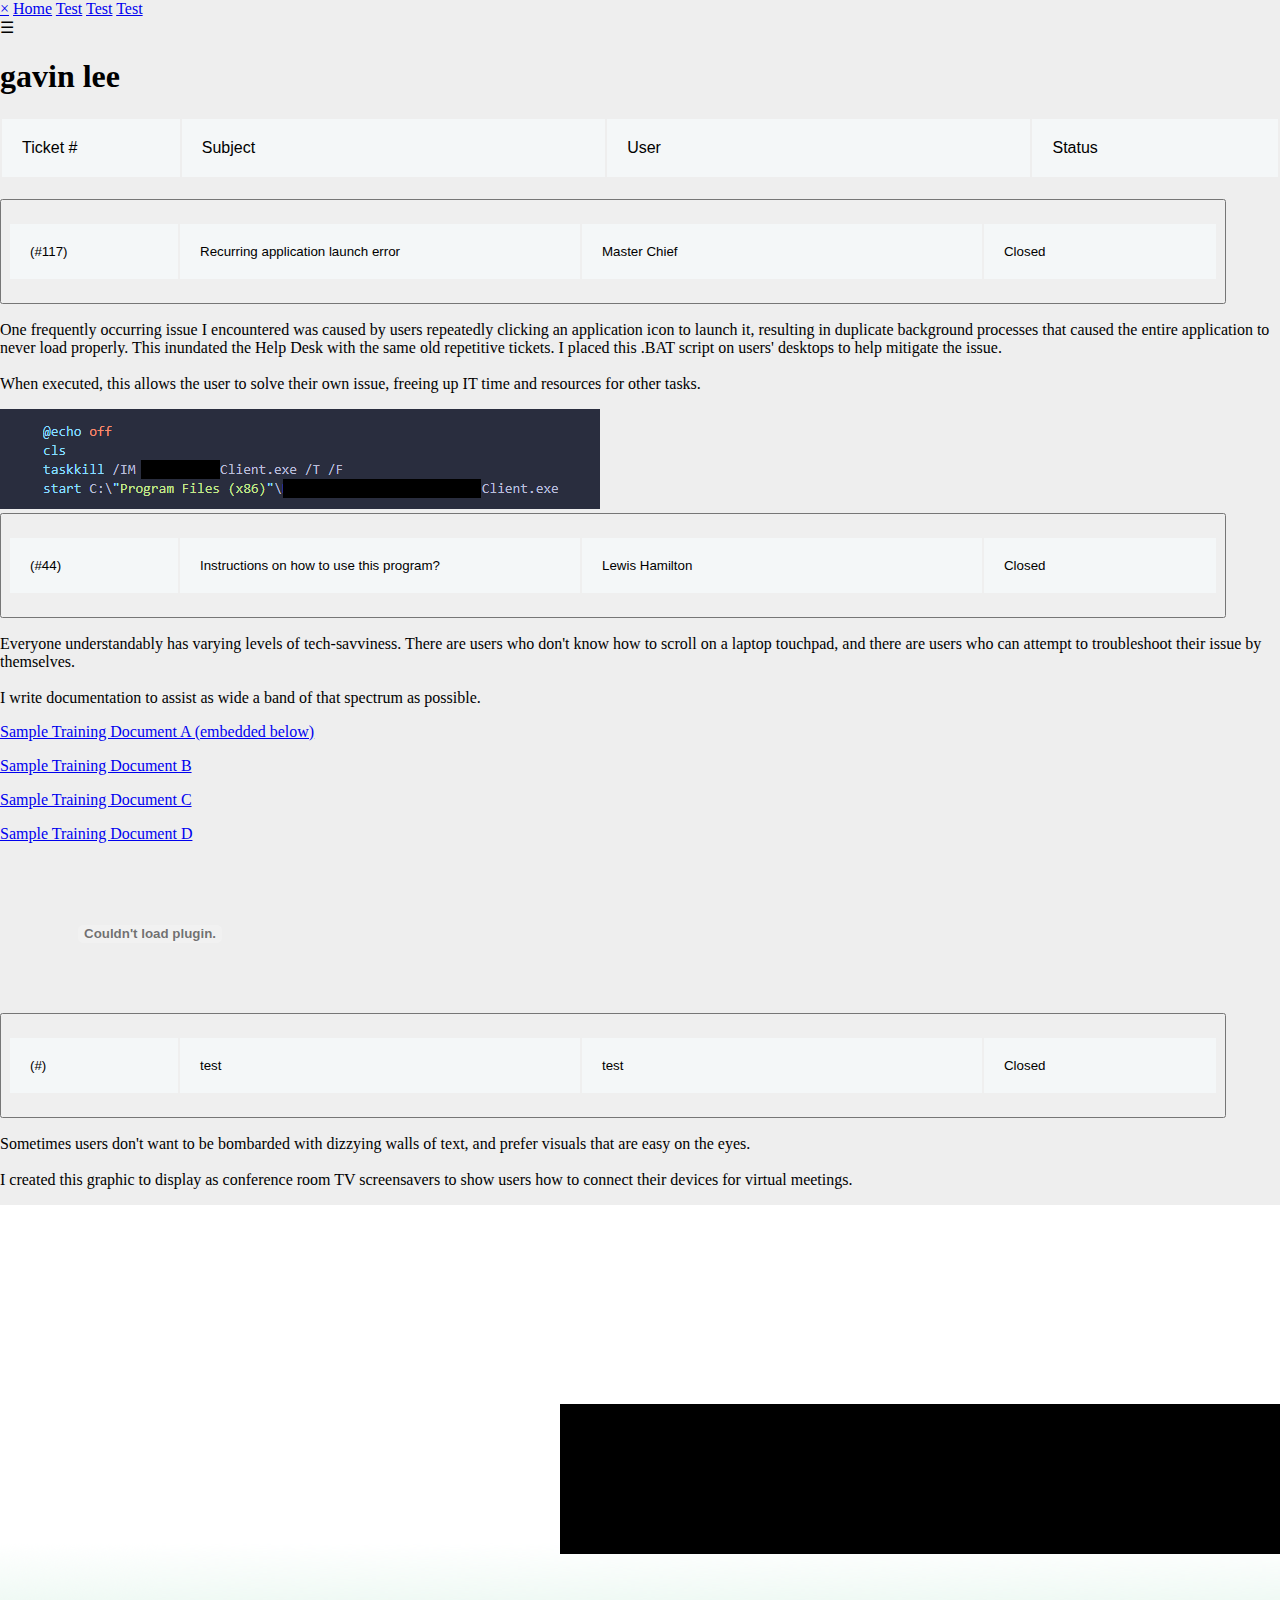
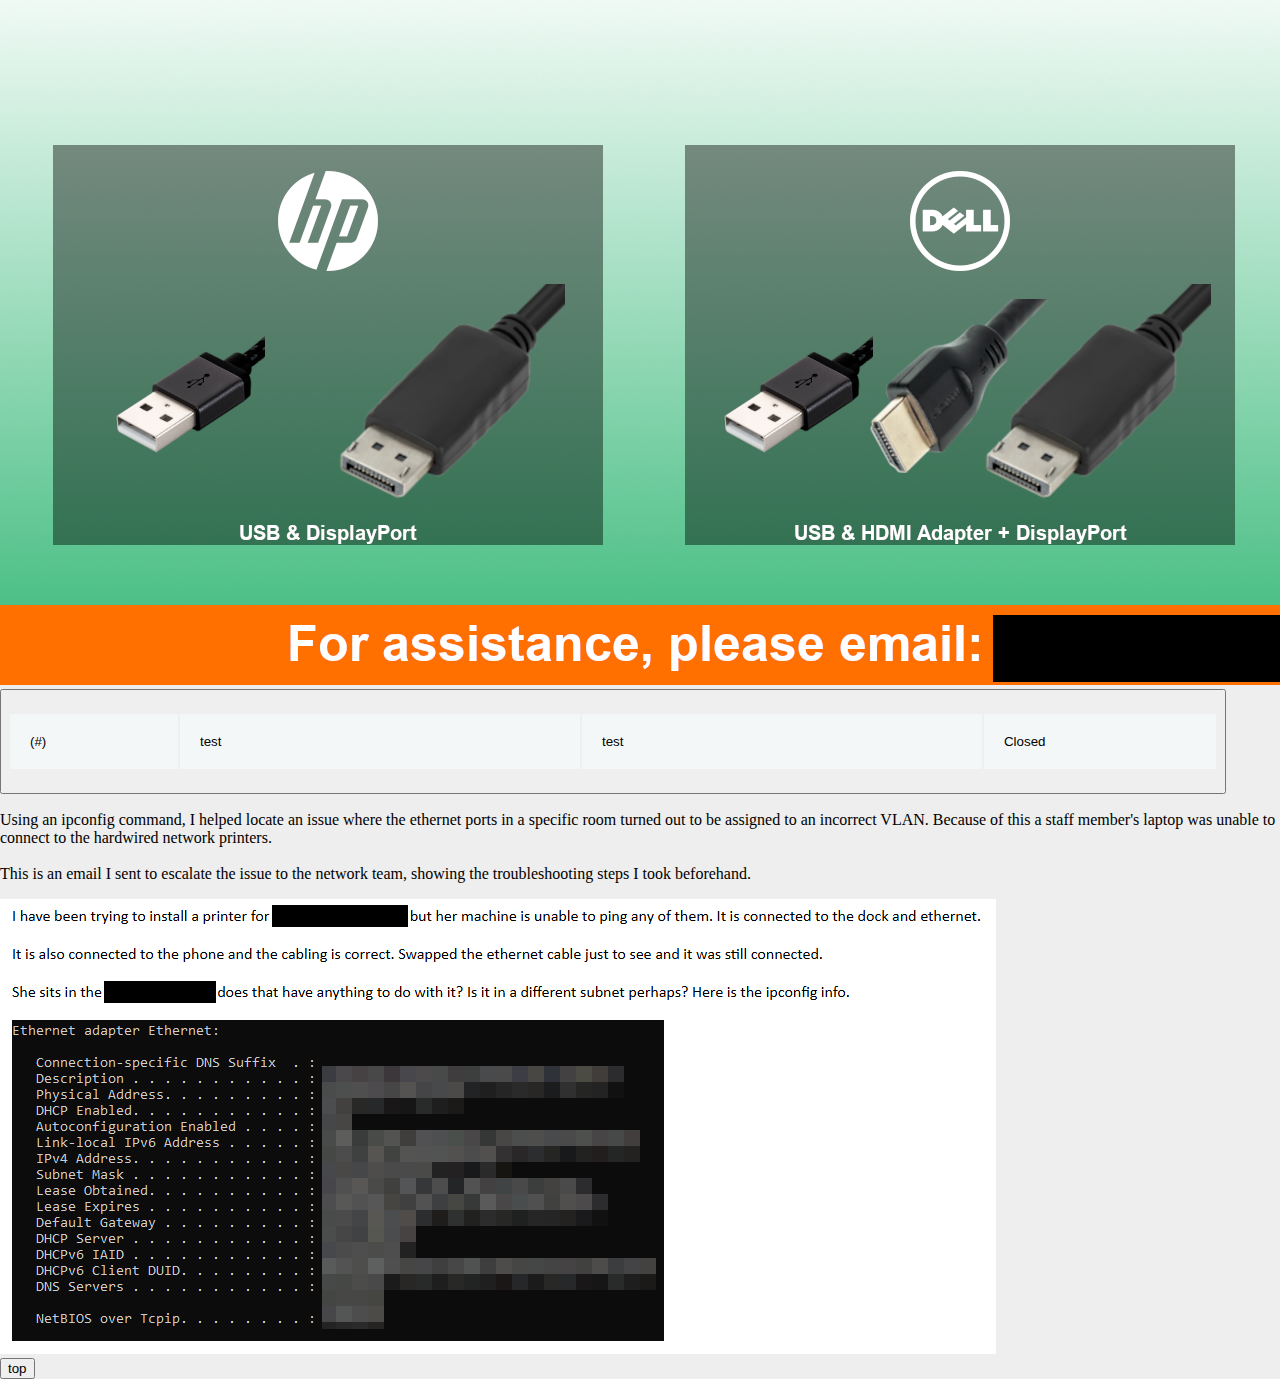
<file: index.html>
<!DOCTYPE html>
<head>
  <title>Gavin Lee</title>
  <link href="style.css" rel="stylesheet">
  <link rel="icon" href="/favicon.png">
  <link rel="preconnect" href="https://fonts.googleapis.com">
  <link rel="preconnect" href="https://fonts.gstatic.com" crossorigin>
  <link href="https://fonts.googleapis.com/css2?family=MuseoModerno:ital,wght@0,100..900;1,100..900&display=swap" rel="stylesheet">
  <link href="https://fonts.googleapis.com/css2?family=Chakra+Petch:ital,wght@0,300;0,400;0,500;0,600;0,700;1,300;1,400;1,500;1,600;1,700&display=swap" rel="stylesheet">
  <meta name="viewport" content="width=device-width, initial-scale=1">
</head>

<html oncontextmenu="return false;">

<body>
  <div id="mySidenav" class="sidenav">
    <a href="javascript:void(0)" class="closebtn" onclick="closeNav()">&times;</a>
    <a href="https://leega.vin">Home</a>
    <a href="#">Test</a>
    <a href="#">Test</a>
    <a href="#">Test</a>
  </div>
  <script>
    function openNav() {
      document.getElementById("mySidenav").style.width = "250px";
      document.body.style.backgroundColor = "rgba(0,0,0,0.4)";
    }
    
    function closeNav() {
      document.getElementById("mySidenav").style.width = "0";
      document.body.style.backgroundColor = "#0a0d20";
    }
  </script>
  
  <div class="nav">
    <span onclick="openNav()" class="openbtn">&#9776;</span>
  </div>

  <div class="logo">
    <h1>gavin lee</h1>
  </div>

  <div class="page-body">
    <table style="width:100%" class="tableheader">
      <tr>
        <th style="width:10vw">Ticket #</th>
        <th>Subject</th>
        <th>User</th>
        <th style="width:15vw">Status</th>
      </tr>
    </table>

    <!--Ticket #1-->
    <div>
      <button type="button" class="collapsible">
        <table style="width:100%">
          <tr>
            <th style="width:10vw">(#117)</th>
            <th>Recurring application launch error</th>
            <th>Master Chief</th>
            <th style="width:15vw" class="status-closed">Closed</th>
          </tr>
        </table>
      </button>
      <div class="content">
        <p>One frequently occurring issue I encountered was caused by users repeatedly clicking an application icon to launch it, resulting in duplicate background processes that caused the entire application to never load properly. This inundated the Help Desk with the same old repetitive tickets. I placed this .BAT script on users' desktops to help mitigate the issue.<br><br>When executed, this allows the user to solve their own issue, freeing up IT time and resources for other tasks.</p>
        <img src="resources/script.png" class="image" alt="A Windows batch script that, when executed, closes the target duplicate application.">
      </div>
    </div>

    <!--Ticket #2-->
    <div>
      <button type="button" class="collapsible">
        <table style="width:100%">
          <tr>
            <th style="width:10vw">(#44)</th>
            <th>Instructions on how to use this program?</th>
            <th>Lewis Hamilton</th>
            <th style="width:15vw"class="status-closed">Closed</th>
          </tr>
        </table>
      </button>
      <div class="content">
        <p>Everyone understandably has varying levels of tech-savviness. There are users who don't know how to scroll on a laptop touchpad, and there are users who can attempt to troubleshoot their issue by themselves.<br><br>I write documentation to assist as wide a band of that spectrum as possible.</p>
        <p><a href="resources/desktop-training_Redacted.pdf" target="_blank">Sample Training Document A (embedded below)</a></p>
        <p><a href="resources/onbase-training_Redacted.pdf" target="_blank">Sample Training Document B</a></p>
        <p><a href="resources/huddle-training_Redacted.pdf" target="_blank">Sample Training Document C</a></p>
        <p><a href="resources/conference-training_Redacted.pdf" target="_blank">Sample Training Document D</a></p>
        <object class="pdf" data="resources/desktop-training_Redacted.pdf"></object>
      </div>
    </div>

    <!--Ticket #3-->
    <div>
      <button type="button" class="collapsible">
        <table style="width:100%">
          <tr>
            <th style="width:10vw">(#)</th>
            <th>test</th>
            <th>test</th>
            <th style="width:15vw"class="status-closed">Closed</th>
          </tr>
        </table>
      </button>
      <div class="content">
        <p>Sometimes users don't want to be bombarded with dizzying walls of text, and prefer visuals that are easy on the eyes.<br><br>I created this graphic to display as conference room TV screensavers to show users how to connect their devices for virtual meetings.</p>
        <img src="resources/tv background.png" class="image" alt="A minimalist graphic displayed as a conference room TV screensaver, letting users easily see which cables they need to connect their laptop.">
      </div>
    </div>
    
    <!--Ticket #4-->
    <div>
      <button type="button" class="collapsible">
        <table style="width:100%">
          <tr>
            <th style="width:10vw">(#)</th>
            <th>test</th>
            <th>test</th>
            <th style="width:15vw"class="status-closed">Closed</th>
          </tr>
        </table>
      </button>
      <div class="content">
        <p>Using an ipconfig command, I helped locate an issue where the ethernet ports in a specific room turned out to be assigned to an incorrect VLAN. Because of this a staff member's laptop was unable to connect to the hardwired network printers.<br><br>This is an email I sent to escalate the issue to the network team, showing the troubleshooting steps I took beforehand.</p>
        <img src="resources/subnet.png" class="image" alt="A screenshot of an email detailing an issue I escalated to the network team, where I helped determine that a number of ports were assigned to an incorrect VLAN.">
      </div>
    </div>
  </div>

  <!-- Javascript for scroll to top button -->
  <button onclick="topFunction()" id="topButton" title="Go to top">top</button>
  <script>
        // Get the button:
    let mybutton = document.getElementById("topButton");
    // When the user scrolls down 20px from the top of the document, show the button
    window.onscroll = function() {scrollFunction()};
    function scrollFunction() {
      if (document.body.scrollTop > 20 || document.documentElement.scrollTop > 20) {
        mybutton.style.display = "block";
      } else {
        mybutton.style.display = "none";
      }
    }
    // When the user clicks on the button, scroll to the top of the document
    function topFunction() {
      document.body.scrollTop = 0; // For Safari
      document.documentElement.scrollTop = 0; // For Chrome, Firefox, IE and Opera
    }
  </script>

  <!-- Javascript for collapsibles -->
  <script>
    var coll = document.getElementsByClassName("collapsible");
    var i;
    
    for (i = 0; i < coll.length; i++) {
      coll[i].addEventListener("click", function() {
        this.classList.toggle("active");
        var content = this.nextElementSibling;
        if (content.style.display === "block") {
          content.style.display = "none";
        } else {
          content.style.display = "block";
        }
      });
    }
  </script>
  
</body>
</html>
</file>
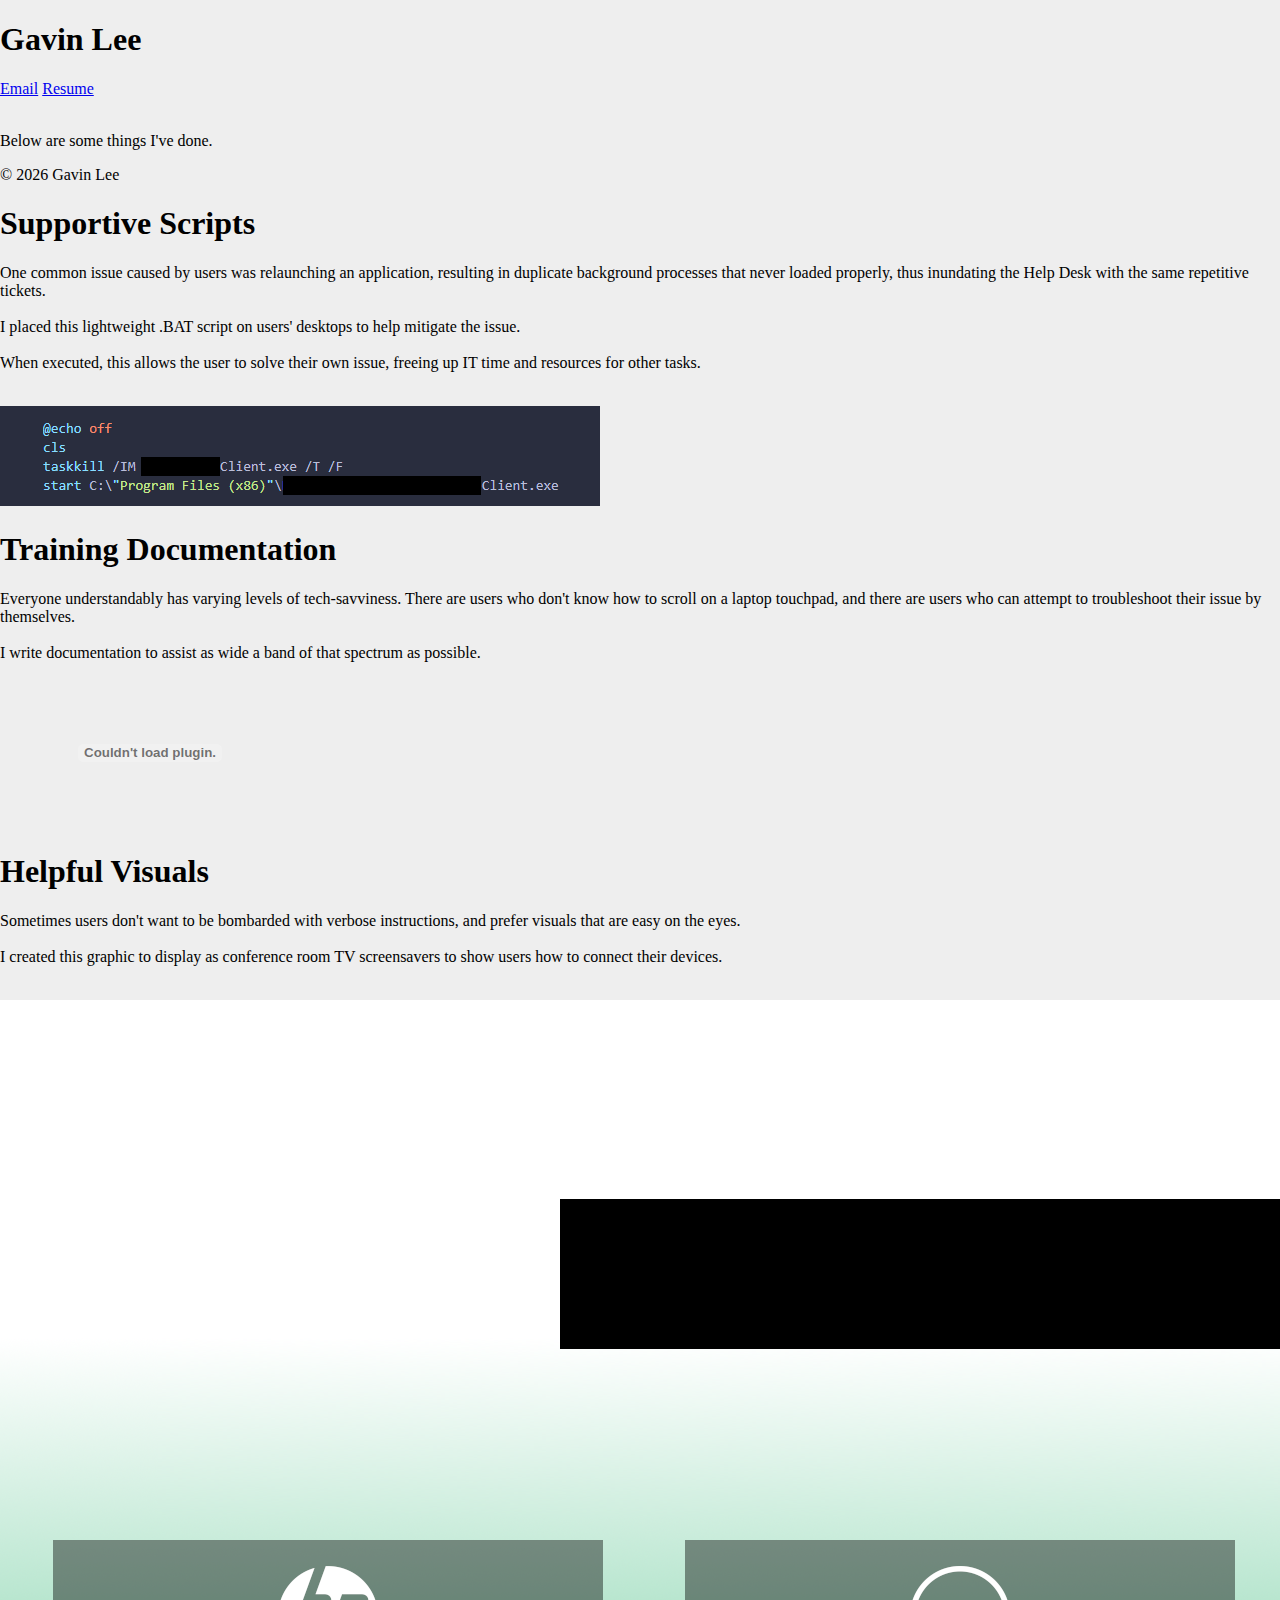
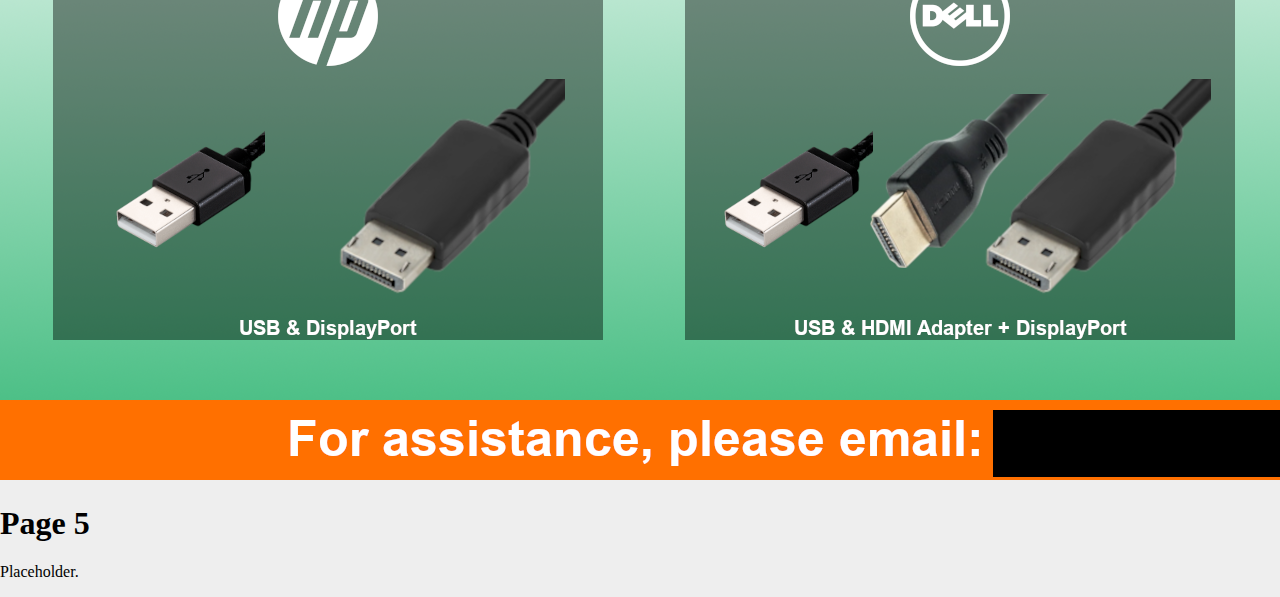
<file: index old.html>
<!DOCTYPE html>
<head>
  <title>Gavin Lee</title>
  <link href="style.css" rel="stylesheet">
  <link rel="icon" href="/favicon.png">
  <link rel="preconnect" href="https://fonts.googleapis.com">
  <link rel="preconnect" href="https://fonts.gstatic.com" crossorigin>
  <link href="https://fonts.googleapis.com/css2?family=Roboto&display=swap" rel="stylesheet">
  <link href="https://fonts.googleapis.com/css2?family=Raleway:wght@700&display=swap" rel="stylesheet">

  <meta name="viewport" content="width=device-width, initial-scale=1.0">
</head>

<body oncontextmenu="return false;">
  <section>
    <div class="bg1">
      <!--HEADER-->
      <div class="header">
        <h1>Gavin Lee</h1>
      </div>

      <!--NAV BAR-->
      <div class="navbar">
        <a href="mailto:gavinlee@leega.vin" target=”_blank”>Email</a>
        <a href="#" target=”_blank”>Resume</a>
      </div>

      <!--INTRO-->
      <p class="pwhite"><br>Below are some things I've done.</p>

      <!--FOOTER-->
      <div class="footer">
        <p class="footer">&copy; <script>document.write(new Date().getFullYear())</script> Gavin Lee</p>
      </div>
    </div>
  </section>

  <section>
    <div class="bg2">
      <h1 class="header">Supportive Scripts</h1>
      <p class="pwhite">One common issue caused by users was relaunching an application, resulting in duplicate background processes that never loaded properly, thus inundating the Help Desk with the same repetitive tickets.<br><br>I placed this lightweight .BAT script on users' desktops to help mitigate the issue.<br><br>When executed, this allows the user to solve their own issue, freeing up IT time and resources for other tasks.<br><br></p>
      <img src ="imgs/script.png" class="center" alt="A Windows batch script that, when executed, closes the target duplicate application.">
    </div>
  </section>

  <section>
    <div class="bg3">
      <h1 class="header">Training Documentation</h1>
      <p class="pwhite">Everyone understandably has varying levels of tech-savviness. There are users who don't know how to scroll on a laptop touchpad, and there are users who can attempt to troubleshoot their issue by themselves.<br><br>I write documentation to assist as wide a band of that spectrum as possible.</p>
      <object class="pdf" data="desktop-training_Redacted.pdf"></object>
      
    </div>
  </section>

  <section>
    <div class="bg4">
      <h1 class="header">Helpful Visuals</h1>
      <p class="pwhite">Sometimes users don't want to be bombarded with verbose instructions, and prefer visuals that are easy on the eyes.<br><br>I created this graphic to display as conference room TV screensavers to show users how to connect their devices.<br><br></p>
      <img src ="imgs/tv background.png" class="center" alt="A minimalist graphic displayed as a conference room TV screensaver, letting users easily see which cables they need to connect their laptop.">
    </div>
  </section>

  <section>
    <div class="bg5">
      <h1 class="header">Page 5</h1>
      <p class="pwhite">Placeholder.</p>
    </div>
  </section>
</body>

</html>
</file>
<file: style.css>
body {
  background: #EEE;
  margin: 0;
  padding: 0;
}

/* Navigation */

.navigation {
  box-sizing: border-box;
  background-color: #3587A4;
  overflow: auto;
  padding: 18px 50px;
  position: relative;
  top: 0;
  width: 100%;
  z-index: 999;
}

ul {
  padding: 0;
  margin: 0;
}

li {
  color: #FFF;
  display: inline-block;
  font-family: 'Oxygen', sans-serif;
  font-size: 16px;
  font-weight: 300;
  letter-spacing: 2px;
  margin: 0;
  padding: 20px 18px 10px 18px;
  text-transform: uppercase;
}

.active {
  color: #88CCF1;
}

/* Table */

table {
  height: 40%;
  left: 10%;
  margin: 20px auto;
  overflow-y: scroll;
  position: static;
  width: 80%;
}

thead th {
  background: #88CCF1;
  color: #FFF;
  font-family: 'Lato', sans-serif;
  font-size: 16px;
  font-weight: 100;
  letter-spacing: 2px;
  text-transform: uppercase;
}

tr {
  background: #f4f7f8;
  border-bottom: 1px solid #FFF;
  margin-bottom: 5px;
}

th, td {
  font-family: 'Lato', sans-serif;
  font-weight: 400;
  padding: 20px;
  text-align: left;
  width: 33.3333%;
}

.search {
  background-color: #FFF;
  border: 1px solid #DDD;
  border-radius: 3px;
  color: #AAA;
  padding: 20px;
  margin: 50px auto 0px auto;
  width: 77%;
}
</file>
